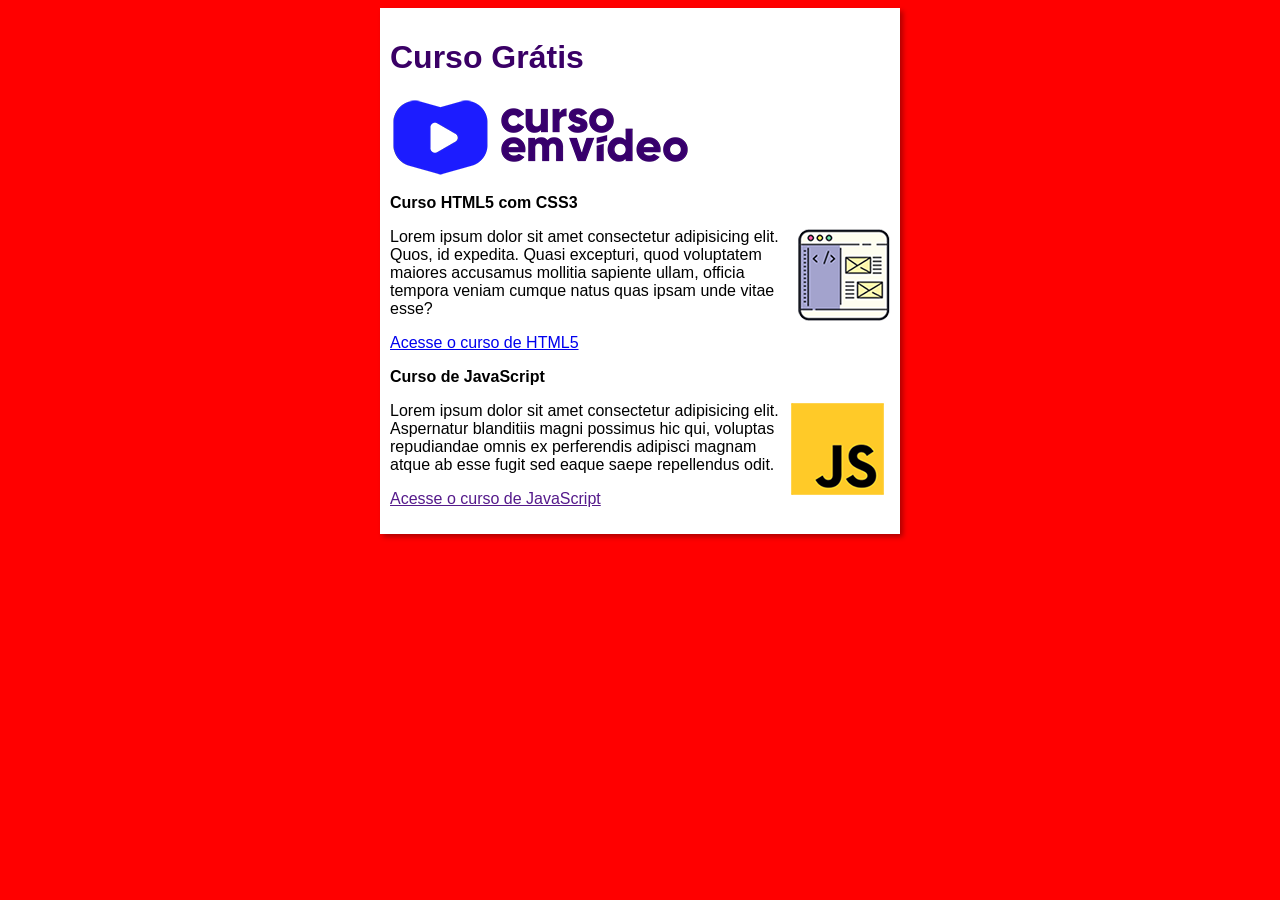
<file: index.html>
<!DOCTYPE html>
<html lang="en">
<head>
    <meta charset="UTF-8">
    <meta name="viewport" content="width=device-width, initial-scale=1.0">
    <title>Site Curso em Vídeo</title>
    <link rel="stylesheet" href="estilos/style.css">
</head>
<body>
    <main>
        <header>
            <h1>Curso Grátis</h1>
            <img src="Imagens/curso-em-video-cor.png" alt="Curso em Vídeo">
        </header>
        <article>
            <h2>Curso HTML5 com CSS3</h2>
            <img class="lado" src="Imagens/curso-html-css.png" alt="Curso HTML">
            <p>Lorem ipsum dolor sit amet consectetur adipisicing elit. Quos, id expedita. Quasi excepturi, quod voluptatem maiores accusamus mollitia sapiente ullam, officia tempora veniam cumque natus quas ipsam unde vitae esse?</p>
            <p><a href="curso-html.html">Acesse o curso de HTML5</a></p>
        </article>
        <article>
            <h2>Curso de JavaScript</h2>
            <a href="curso-js.html"><img class="lado" src="Imagens/curso-javascript.png" alt="Curso JS"></a>
            <p>Lorem ipsum dolor sit amet consectetur adipisicing elit. Aspernatur blanditiis magni possimus hic qui, voluptas repudiandae omnis ex perferendis adipisci magnam atque ab esse fugit sed eaque saepe repellendus odit.</p>
            <p><a href="">Acesse o curso de JavaScript</a></p>
        </article>
    </main>
</body>
</html>
</file>
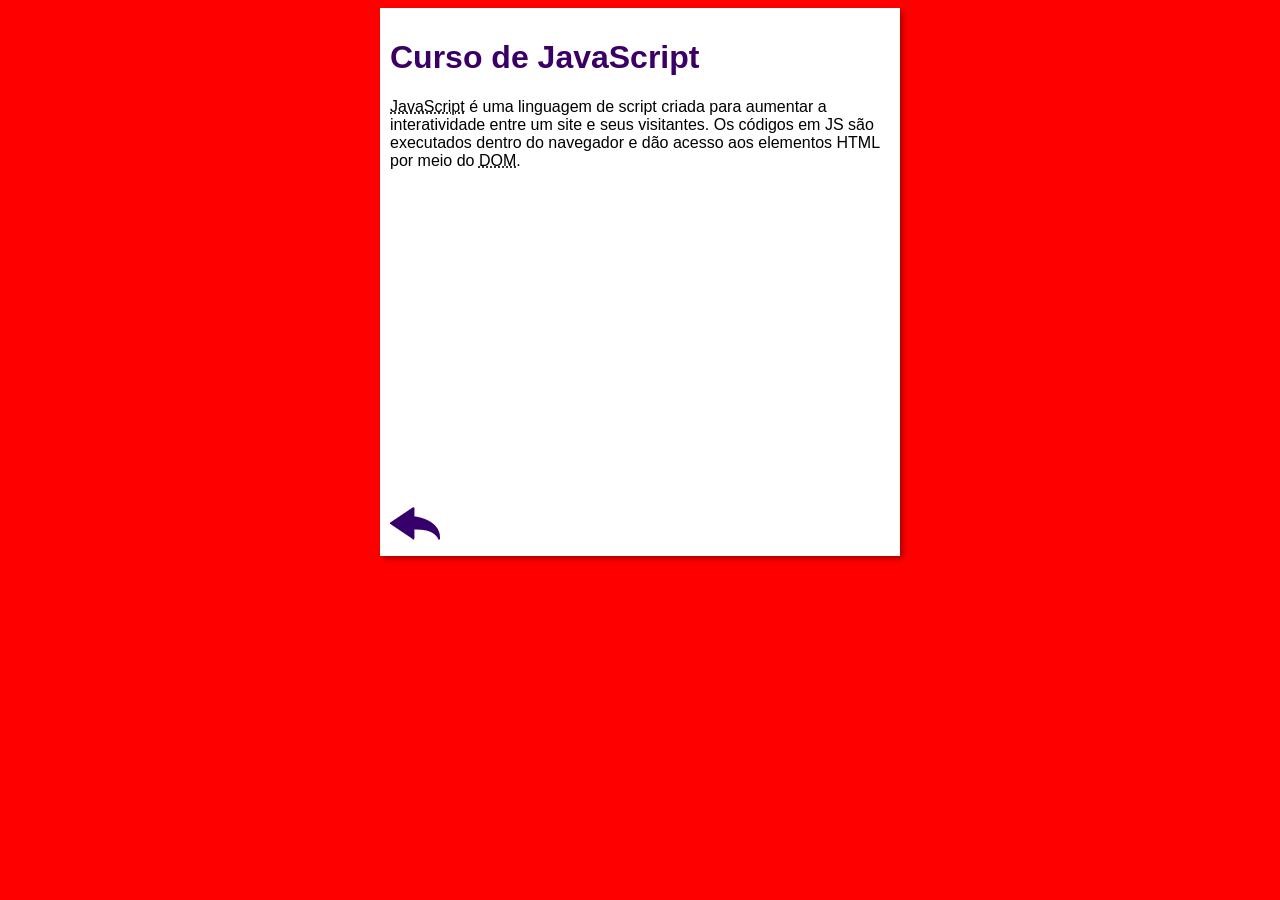
<file: curso-js.html>
<!DOCTYPE html>
<html lang="pt-br">
<head>
    <meta charset="UTF-8">
    <meta name="viewport" content="width=device-width, initial-scale=1.0">
    <title>Curso de JavaScript</title>
    <link rel="stylesheet" href="estilos/style.css">
</head>
<body>
    <main>
        <header>
            <h1>Curso de JavaScript</h1>
        </header>
        <article>
            <p><abbr title="JavaScript">JavaScript</abbr> é uma linguagem de script criada para aumentar a interatividade entre um site e seus visitantes. Os códigos em JS são executados dentro do navegador e dão acesso aos elementos HTML por meio do <abbr title="Document Object Model">DOM</abbr>.</p>

            <iframe width="560" height="315" src="https://www.youtube.com/embed/BXqUH86F-kA?si=Rh5cjxXaBFTMNTky" title="YouTube video player" frameborder="0" allow="accelerometer; autoplay; clipboard-write; encrypted-media; gyroscope; picture-in-picture; web-share" referrerpolicy="strict-origin-when-cross-origin" allowfullscreen></iframe>

            <a href="index.html"><img src="Imagens/btn-back.png" alt="Voltar"></a>
        </article>
    </main>
</body>
</html>
</file>
<file: estilos/style.css>
*{
    font-family: Arial, Helvetica, sans-serif;
    font-size: 16px;
}

body {
    background-color: rgb(255, 0, 0);
}

main{
    background-color: white;
    width: 500px;
    margin: auto;
    padding: 10px;
    box-shadow: 3px 3px 5px rgba(0, 0, 0, 0.315);
}

h1 {
    font-size: 2em;
    color: rgb(58, 0, 102);
}

img.lado {
    float: right;
}

h2 {
    text-decoration: none;
    font-weight: bold;
    color: (58, 0, 112);
}

a:hover {
    text-decoration: underline;
    color: rgb(26, 26, 255);
}
</file>
